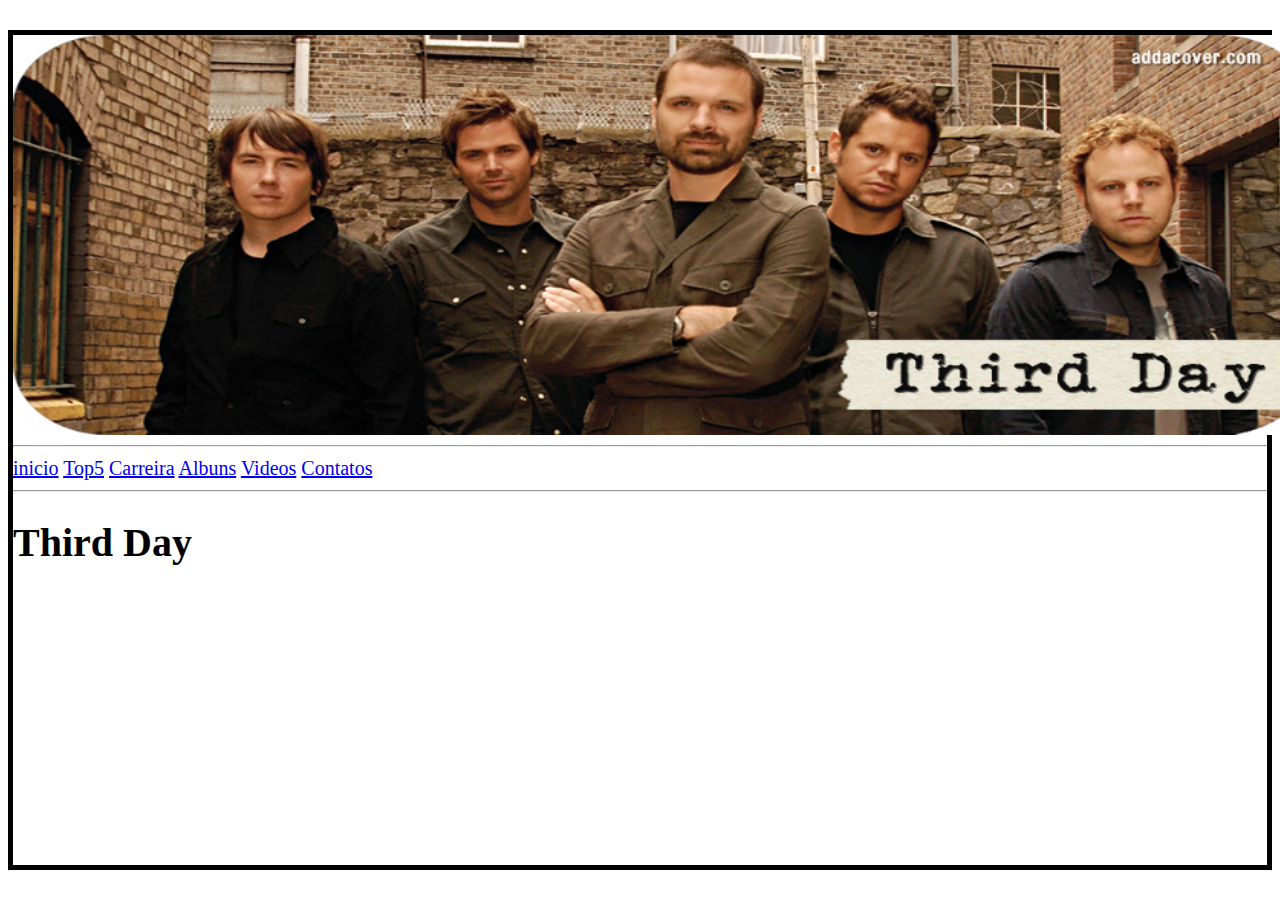
<file: index.html>
<html>
	 <head>
        <title></title>
        <link rel="stylesheet" type="text/css" href="estilo.css">
    </head>
	<body>
		<img src="foto.jpg"width="1300"height="400"/>
	<hr/>
		<a href="index.html">inicio</a>
		<a href="page1.html">Top5</a>
		<a href="page2.html">Carreira</a>
		<a href="page3.html">Albuns</a>
		<a href="page4.html">Videos</a>
		<a href="page5.html">Contatos</a>
	<hr/>
		<h1>Third Day</h1>
	</body>
</html>
</file>
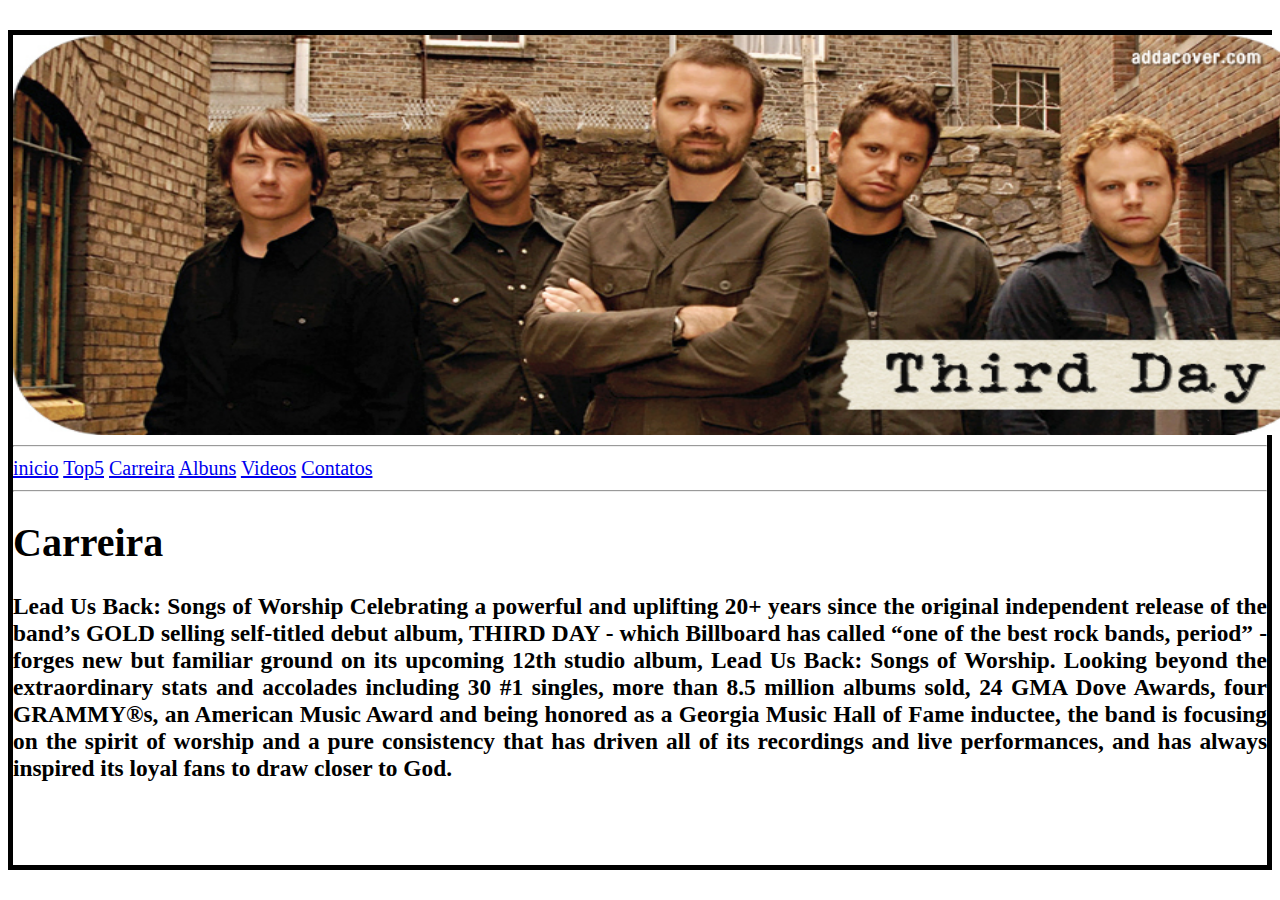
<file: page2.html>
<html>
	 <head>
        <title></title>
        <link rel="stylesheet" type="text/css" href="estilo.css">
    </head>
	<body>
		<img src="foto.jpg"width="1300"height="400"/>
	<hr/>
		<a href="index.html">inicio</a>
		<a href="page1.html">Top5</a>
		<a href="page2.html">Carreira</a>
		<a href="page3.html">Albuns</a>
		<a href="page4.html">Videos</a>
		<a href="page5.html">Contatos</a>
	<hr/>
		<h1>Carreira</h1>
		<h3>Lead Us Back: Songs of Worship
 
Celebrating a powerful and uplifting 20+ years since the original independent release of the band’s GOLD selling self-titled debut album, THIRD DAY - which Billboard has called “one of the best rock bands, period” - forges new but familiar ground on its upcoming 12th studio album, Lead Us Back: Songs of Worship.  Looking beyond the extraordinary stats and accolades including 30 #1 singles, more than 8.5 million albums sold, 24 GMA Dove Awards, four GRAMMY®s, an American Music Award and being honored as a Georgia Music Hall of Fame inductee, the band is focusing on the spirit of worship and a pure consistency that has driven all of its recordings and live performances, and has always inspired its loyal fans to draw closer to God.
 </h3>
		
		
		
	</body>
</html>
</file>
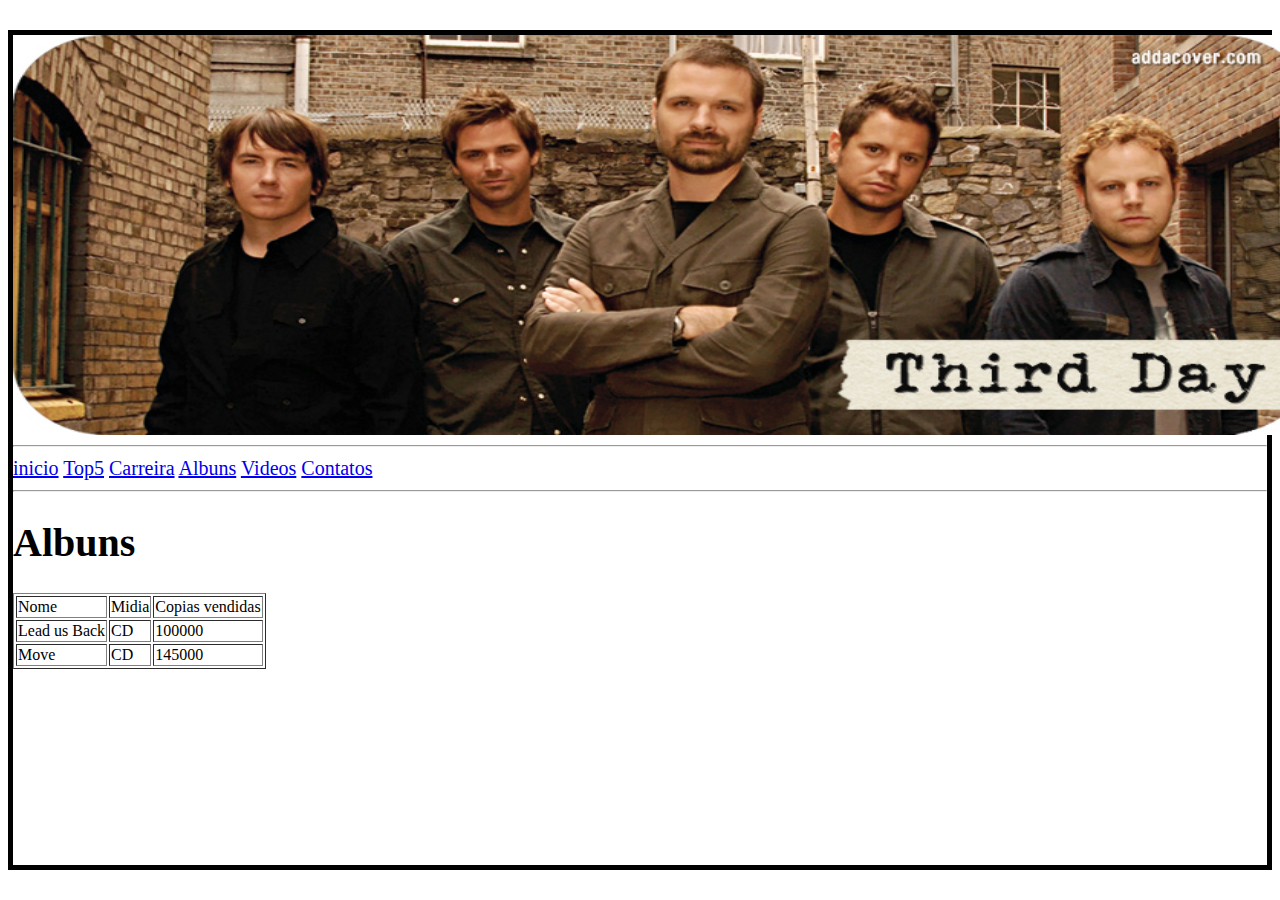
<file: page3.html>
<html>
	 <head>
        <title></title>
        <link rel="stylesheet" type="text/css" href="estilo.css">
    </head>
	<body>
		<img src="foto.jpg"width="1300"height="400"/>
	<hr/>
		<a href="index.html">inicio</a>
		<a href="page1.html">Top5</a>
		<a href="page2.html">Carreira</a>
		<a href="page3.html">Albuns</a>
		<a href="page4.html">Videos</a>
		<a href="page5.html">Contatos</a>
	<hr/>
		<h1>Albuns</h1>
		<table border="1">
			<tr>
				<td>Nome</td>
				<td>Midia</td>
				<td>Copias vendidas</td>
			</tr>
			<tr>
				<td>Lead us Back</td>
				<td>CD</td>
				<td>100000</td>
			</tr>
			<tr>
				<td>Move</td>
				<td>CD</td>
				<td>145000</td>
			</tr>
		</table>
	</body>
</html>
</file>
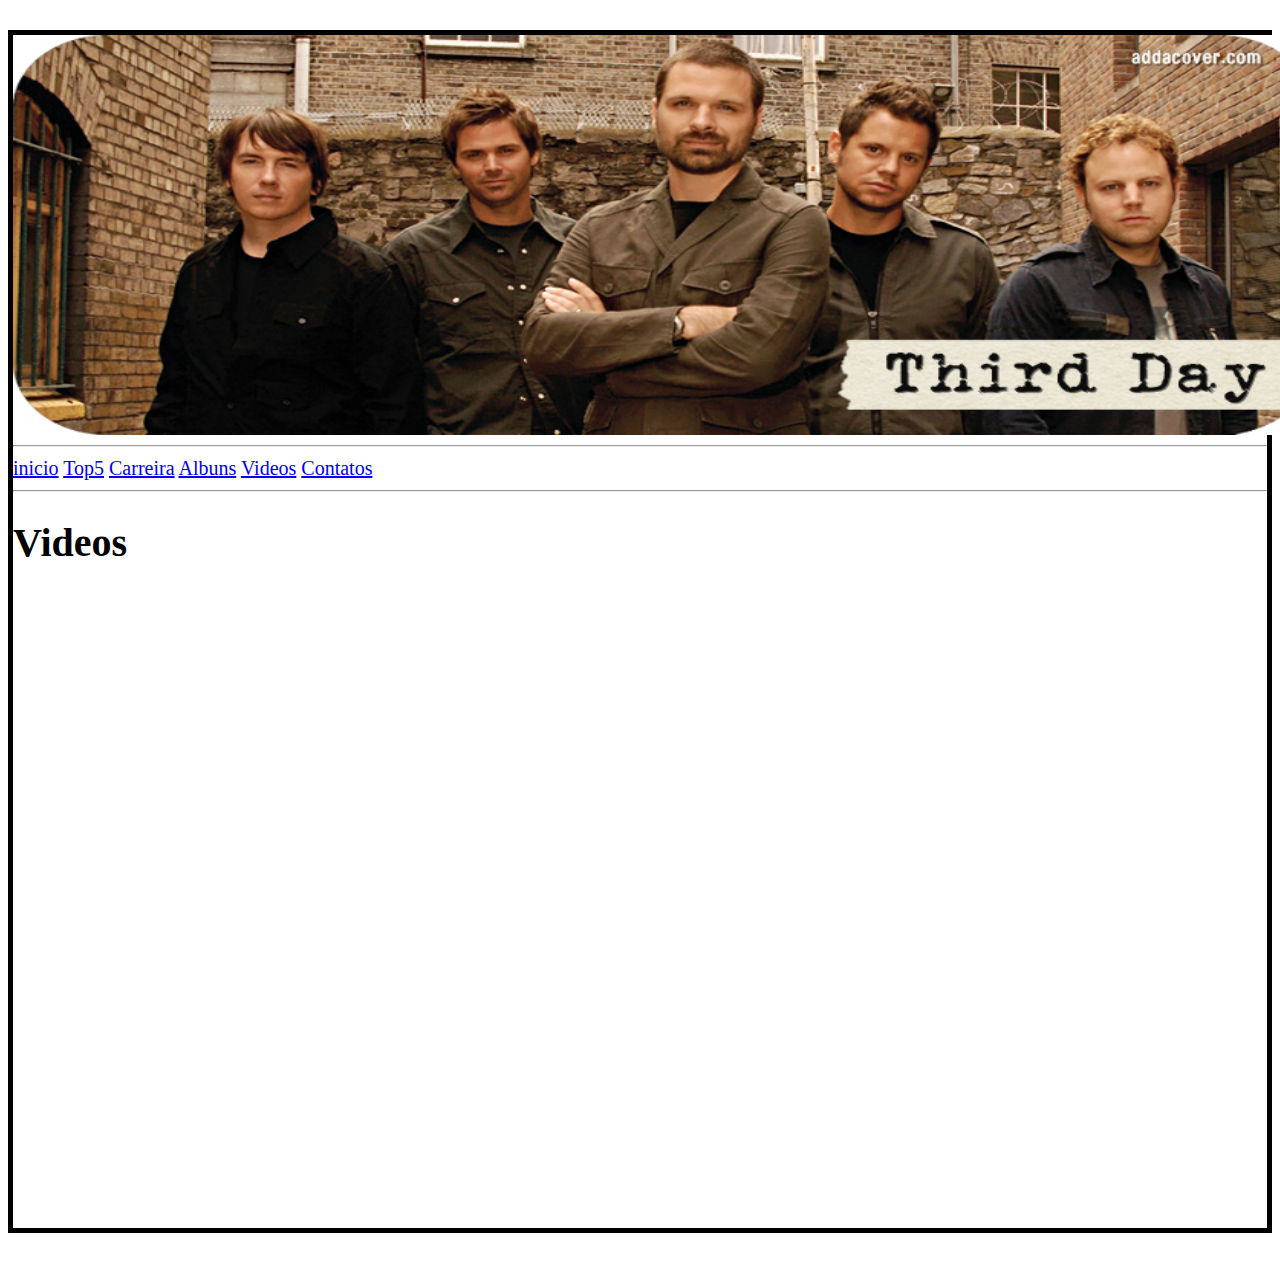
<file: page4.html>
<html>
	 <head>
        <title></title>
        <link rel="stylesheet" type="text/css" href="estilo.css">
    </head>
	<body>
		<img src="foto.jpg"width="1300"height="400"/>
	<hr/>
		<a href="index.html">inicio</a>
		<a href="page1.html">Top5</a>
		<a href="page2.html">Carreira</a>
		<a href="page3.html">Albuns</a>
		<a href="page4.html">Videos</a>
		<a href="page5.html">Contatos</a>
	<hr/>
		<h1>Videos</h1>
			<iframe width="560" height="315" src="https://www.youtube.com/embed/LH9ciVDDi18" frameborder="0" allowfullscreen></iframe>
			<iframe width="560" height="315" src="https://www.youtube.com/embed/bTjimzpyE4k" frameborder="0" allowfullscreen></iframe>
			 <iframe width="560" height="315" src="https://www.youtube.com/embed/JmVxRl5bc4Y" frameborder="0" allowfullscreen></iframe>  
	</body>
</html>
</file>
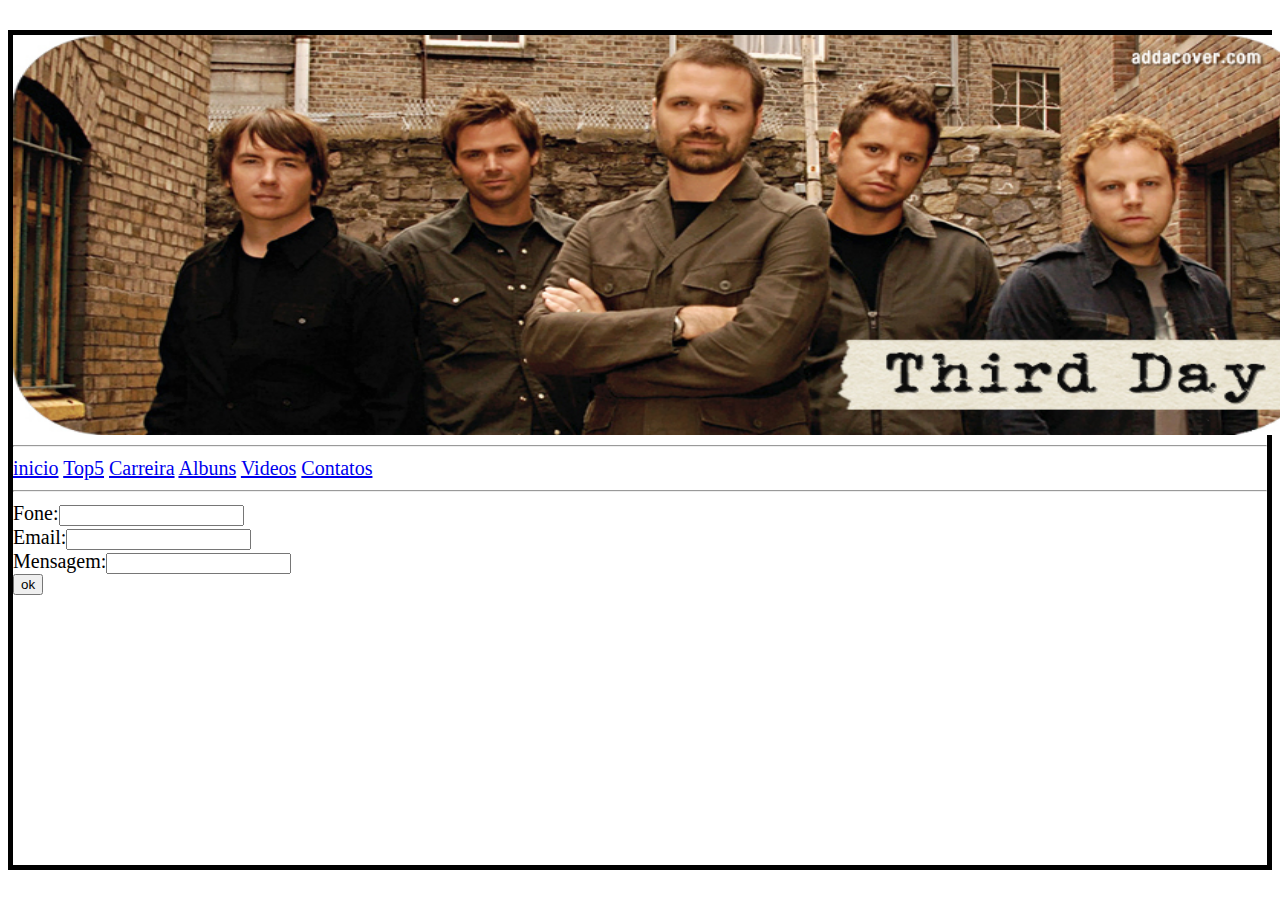
<file: page5.html>
<html>
	 <head>
        <title></title>
        <link rel="stylesheet" type="text/css" href="estilo.css">
    </head>
	<body>
		<img src="foto.jpg"width="1300"height="400"/>
	<hr/>
		<a href="index.html">inicio</a>
		<a href="page1.html">Top5</a>
		<a href="page2.html">Carreira</a>
		<a href="page3.html">Albuns</a>
		<a href="page4.html">Videos</a>
		<a href="page5.html">Contatos</a>
	<hr/>
		
		<form action="page6.html">
				Fone:<input type= "text" id="txtTitulo"/><br/>
		        Email:<input type= "email" id="email"/><br/>
		        Mensagem:<input type= "text" id="txtTitulo"/><br/>
		       
			<input type="submit" value="ok"/><br/>
				 
							
				  	
							
		</form>
		
		
	</body>
</html>
</file>
<file: estilo.css>
body{ 
	   font-family:alias;
	   text-align:justify;
	   font-size:20px;
	   border-style: solid;
	border-color: ;
	border-width: 5px;
	
	margin-top:30px;
	margin-bottom:30px;
	
	
    }
</file>
